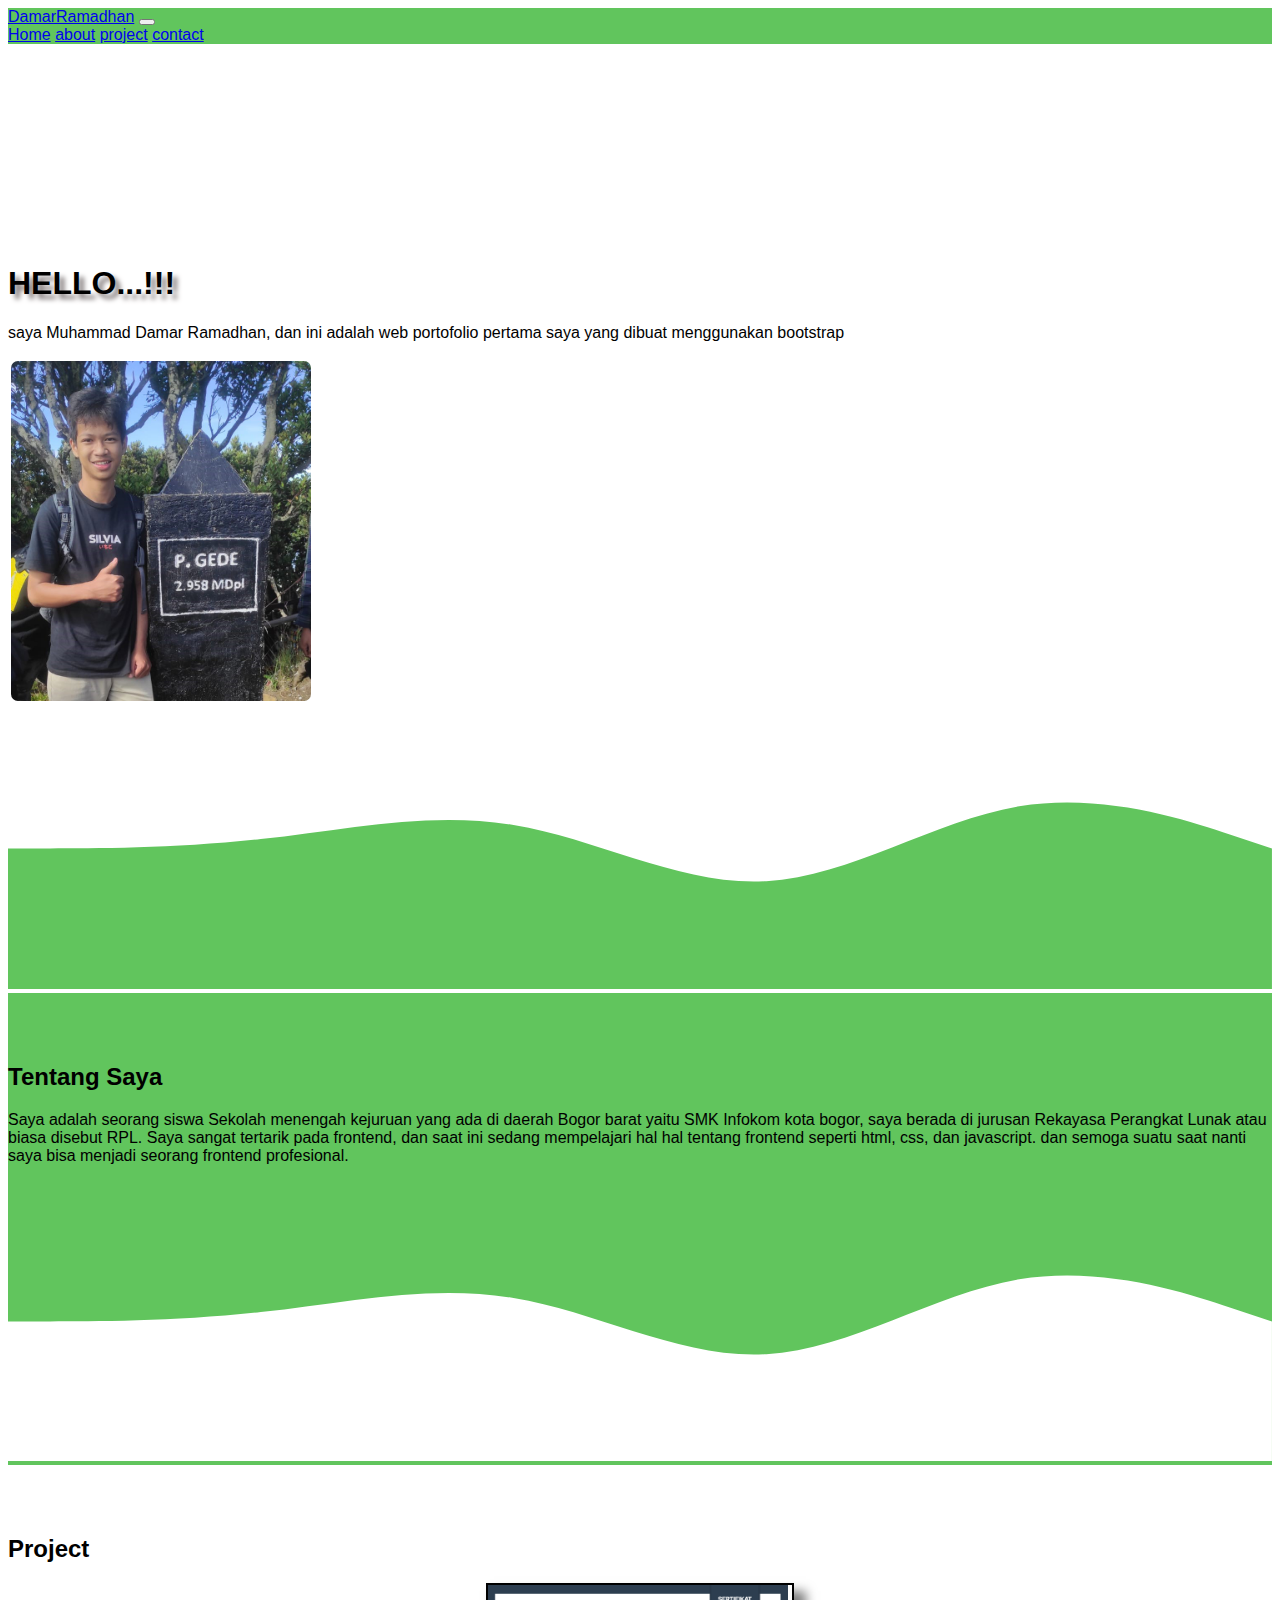
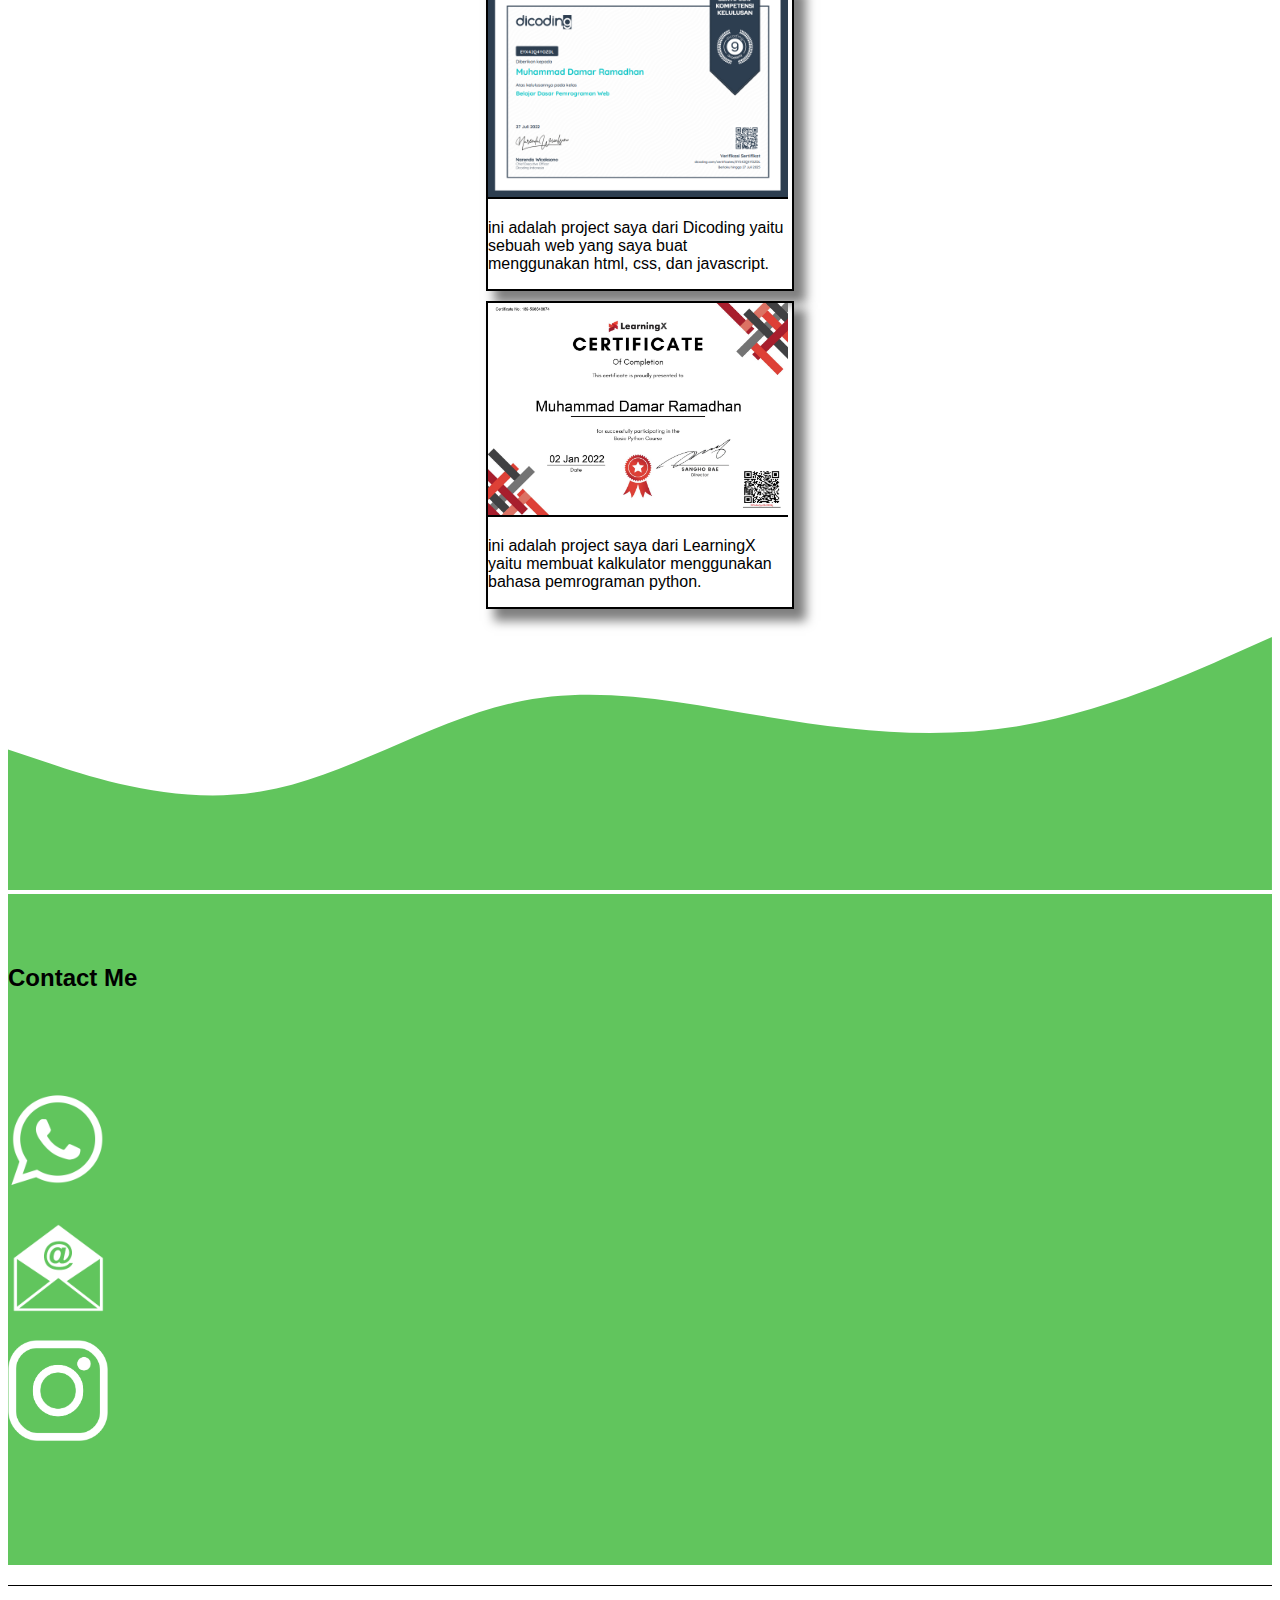
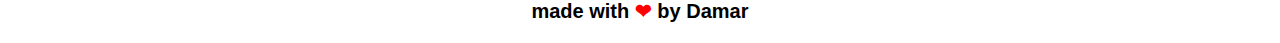
<file: index.html>
<!DOCTYPE html>
<html lang="en">
  <head>
    <meta charset="utf-8" />
    <meta name="viewport" content="width=device-width, initial-scale=1" />
    <title>Portfolio-Damar</title>
    <link href="https://cdn.jsdelivr.net/npm/bootstrap@5.2.0/dist/css/bootstrap.min.css" rel="stylesheet" integrity="sha384-gH2yIJqKdNHPEq0n4Mqa/HGKIhSkIHeL5AyhkYV8i59U5AR6csBvApHHNl/vI1Bx" crossorigin="anonymous" />
    <link rel="stylesheet" href="style.css" />
  </head>
  <body>
    <!-- navbar -->
    <nav class="navbar navbar-expand-lg fixed-top shadow" style="background-color: #61c55d">
      <div class="container">
        <a class="navbar-brand fw-bold text-white" href="#">DamarRamadhan</a>
        <button class="navbar-toggler" type="button" data-bs-toggle="collapse" data-bs-target="#navbarNavAltMarkup" aria-controls="navbarNavAltMarkup" aria-expanded="false" aria-label="Toggle navigation">
          <span class="navbar-toggler-icon"></span>
        </button>
        <div class="collapse navbar-collapse" id="navbarNavAltMarkup">
          <div class="navbar-nav ms-auto">
            <a class="nav-link active text-white link-text" aria-current="page" href="#home">Home</a>
            <a class="nav-link active text-white link-text" href="#about">about</a>
            <a class="nav-link active text-white link-text" href="#project">project</a>
            <a class="nav-link active text-white link-text" href="#contact">contact</a>
          </div>
        </div>
      </div>
    </nav>
    <!-- akhir navbar -->

    <!-- hero -->
    <section id="home" class="jumbotron">
      <div class="container-12 d-flex">
        <div class="container hero-text">
          <h1 class="display-4 fw-bold hello">HELLO...!!!</h1>
          <p class="lead col-lg-9">saya Muhammad Damar Ramadhan, dan ini adalah web portofolio pertama saya yang dibuat menggunakan bootstrap</p>
        </div>
        <img src="img/myself.jpg" alt="" width="300" class="hero-img shadow" />
      </div>
      <svg xmlns="http://www.w3.org/2000/svg" viewBox="0 0 1440 320">
        <path
          fill="#61c55d"
          fill-opacity="1"
          d="M0,160L48,160C96,160,192,160,288,149.3C384,139,480,117,576,133.3C672,149,768,203,864,197.3C960,192,1056,128,1152,112C1248,96,1344,128,1392,144L1440,160L1440,320L1392,320C1344,320,1248,320,1152,320C1056,320,960,320,864,320C768,320,672,320,576,320C480,320,384,320,288,320C192,320,96,320,48,320L0,320Z"
        ></path>
      </svg>
    </section>
    <!-- akhir hero -->

    <!-- about -->
    <section id="about" style="background-color: #61c55d">
      <div class="container text-center">
        <div class="row">
          <div class="col">
            <h2 class="text-white fw-bold">Tentang Saya</h2>
          </div>
        </div>
        <div class="row">
          <div class="col">
            <p class="text-white">
             Saya adalah seorang siswa Sekolah menengah kejuruan yang ada di daerah Bogor barat yaitu SMK Infokom kota bogor,
             saya berada di jurusan Rekayasa Perangkat Lunak atau biasa disebut RPL. Saya sangat tertarik pada frontend, dan
             saat ini sedang mempelajari hal hal tentang frontend seperti html, css, dan javascript.
             dan semoga suatu saat nanti saya bisa menjadi seorang frontend profesional.
            </p>
          </div>
        </div>
      </div>
      <svg xmlns="http://www.w3.org/2000/svg" viewBox="0 0 1440 320"><path fill="#ffffff" fill-opacity="1" d="M0,160L48,160C96,160,192,160,288,149.3C384,139,480,117,576,133.3C672,149,768,203,864,197.3C960,192,1056,128,1152,112C1248,96,1344,128,1392,144L1440,160L1440,320L1392,320C1344,320,1248,320,1152,320C1056,320,960,320,864,320C768,320,672,320,576,320C480,320,384,320,288,320C192,320,96,320,48,320L0,320Z"></path></svg>
      </svg>
    </section>
    <!-- akhir about -->
     
    <!-- project -->
    <section id="project">
      <div class="container text-center">
        <div class="row">
          <div class="col">
            <h2>Project</h2>
          </div>
        </div>
        <div class="row text-center">
          <div class="col-lg-6">
            <div class="card">
              <img src="img/dicoding.png" class="card-img-top"  alt="sertifikat">
              <div class="card-body">
                <p class="card-text">ini adalah project saya dari Dicoding yaitu sebuah web yang saya buat menggunakan html, css, dan javascript.</p>
              </div>
            </div>
          </div>
          <div class="col-lg-6">
            <div class="card">
              <img src="img/XVSc6xQq42LX2MLj.jpg" class="card-img-top" alt="sertifikat">
              <div class="card-body">
                <p class="card-text">ini adalah project saya dari LearningX yaitu membuat kalkulator menggunakan bahasa pemrograman python.</p>
              </div>
            </div>
          </div>
        </div>
      </div>
      <svg xmlns="http://www.w3.org/2000/svg" viewBox="0 0 1440 320"><path fill="#61c55d" fill-opacity="1" d="M0,160L48,176C96,192,192,224,288,208C384,192,480,128,576,106.7C672,85,768,107,864,122.7C960,139,1056,149,1152,133.3C1248,117,1344,75,1392,53.3L1440,32L1440,320L1392,320C1344,320,1248,320,1152,320C1056,320,960,320,864,320C768,320,672,320,576,320C480,320,384,320,288,320C192,320,96,320,48,320L0,320Z"></path></svg>
    </section>
    <!-- akhir project -->

    <!-- contact -->
    <section id="contact" style="background-color: #61c55d">
      <div class="container-fluid text-center container-ct">
        <div class="row">
          <div class="col text-contact">
            <h2 class="text-light fw-bold">Contact Me</h2>
          </div>
          <div class="row">
            <div class="col-lg-4">
            <a href="https://wa.me/6285775168475" target="_blank">
              <img src="img/whatsapp.png" alt="whatsapp">
            </a>
            </div>
            <div class="col-lg-4">
             <a href="mailto:damarramadhan361@gmail.com ">
              <img src="img/mail.png" alt="mail">
             </a>
            </div>
            <div class="col-lg-4">
            <a href="https://www.instagram.com/damarreee_/" target="_blank">
              <img src="img/instagram.png" alt="instagram">
            </a> 
            </div>
          </div>
      </div>
    </section>
    <!-- akhir contact -->

    <footer>
      <p>made with <span>&#10084;</span> by Damar </p> 
    </footer>

    <script src="https://cdn.jsdelivr.net/npm/bootstrap@5.2.0/dist/js/bootstrap.bundle.min.js" integrity="sha384-A3rJD856KowSb7dwlZdYEkO39Gagi7vIsF0jrRAoQmDKKtQBHUuLZ9AsSv4jD4Xa" crossorigin="anonymous"></script>
  </body>
</html>
</file>
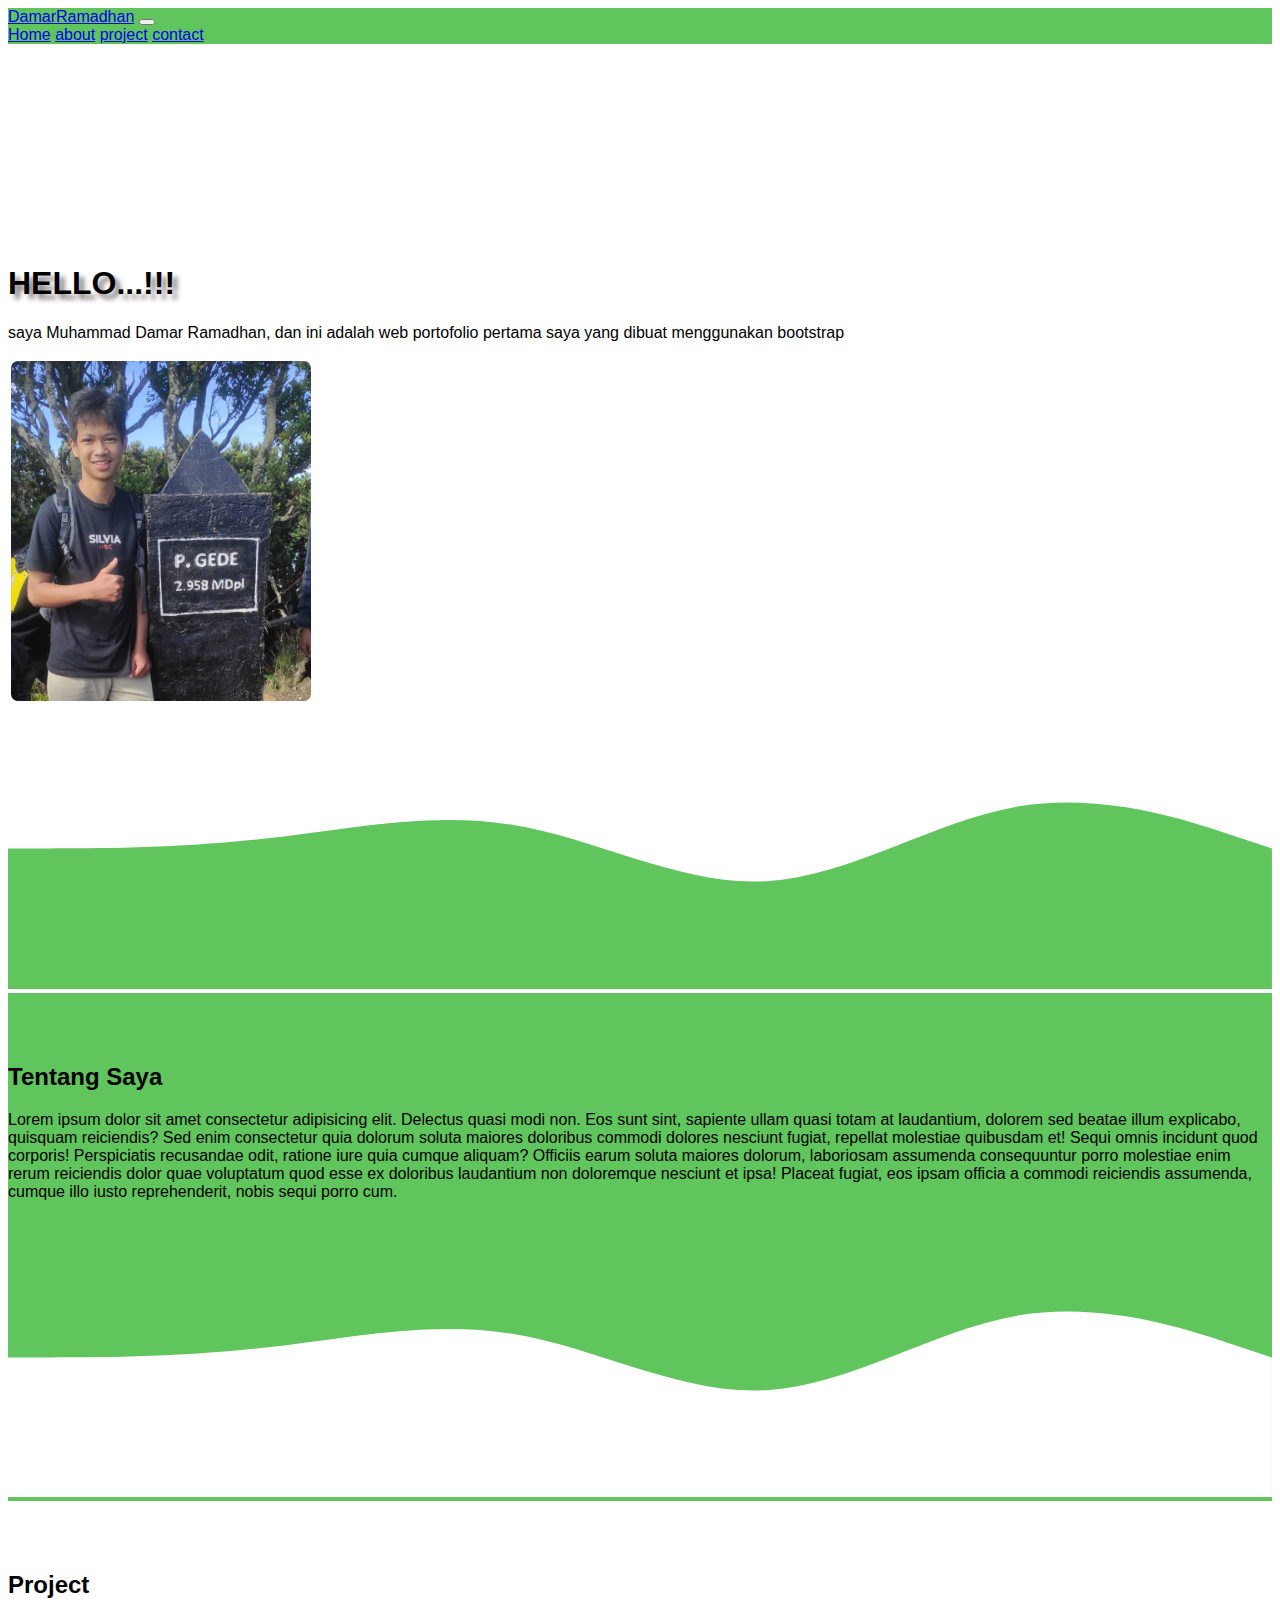
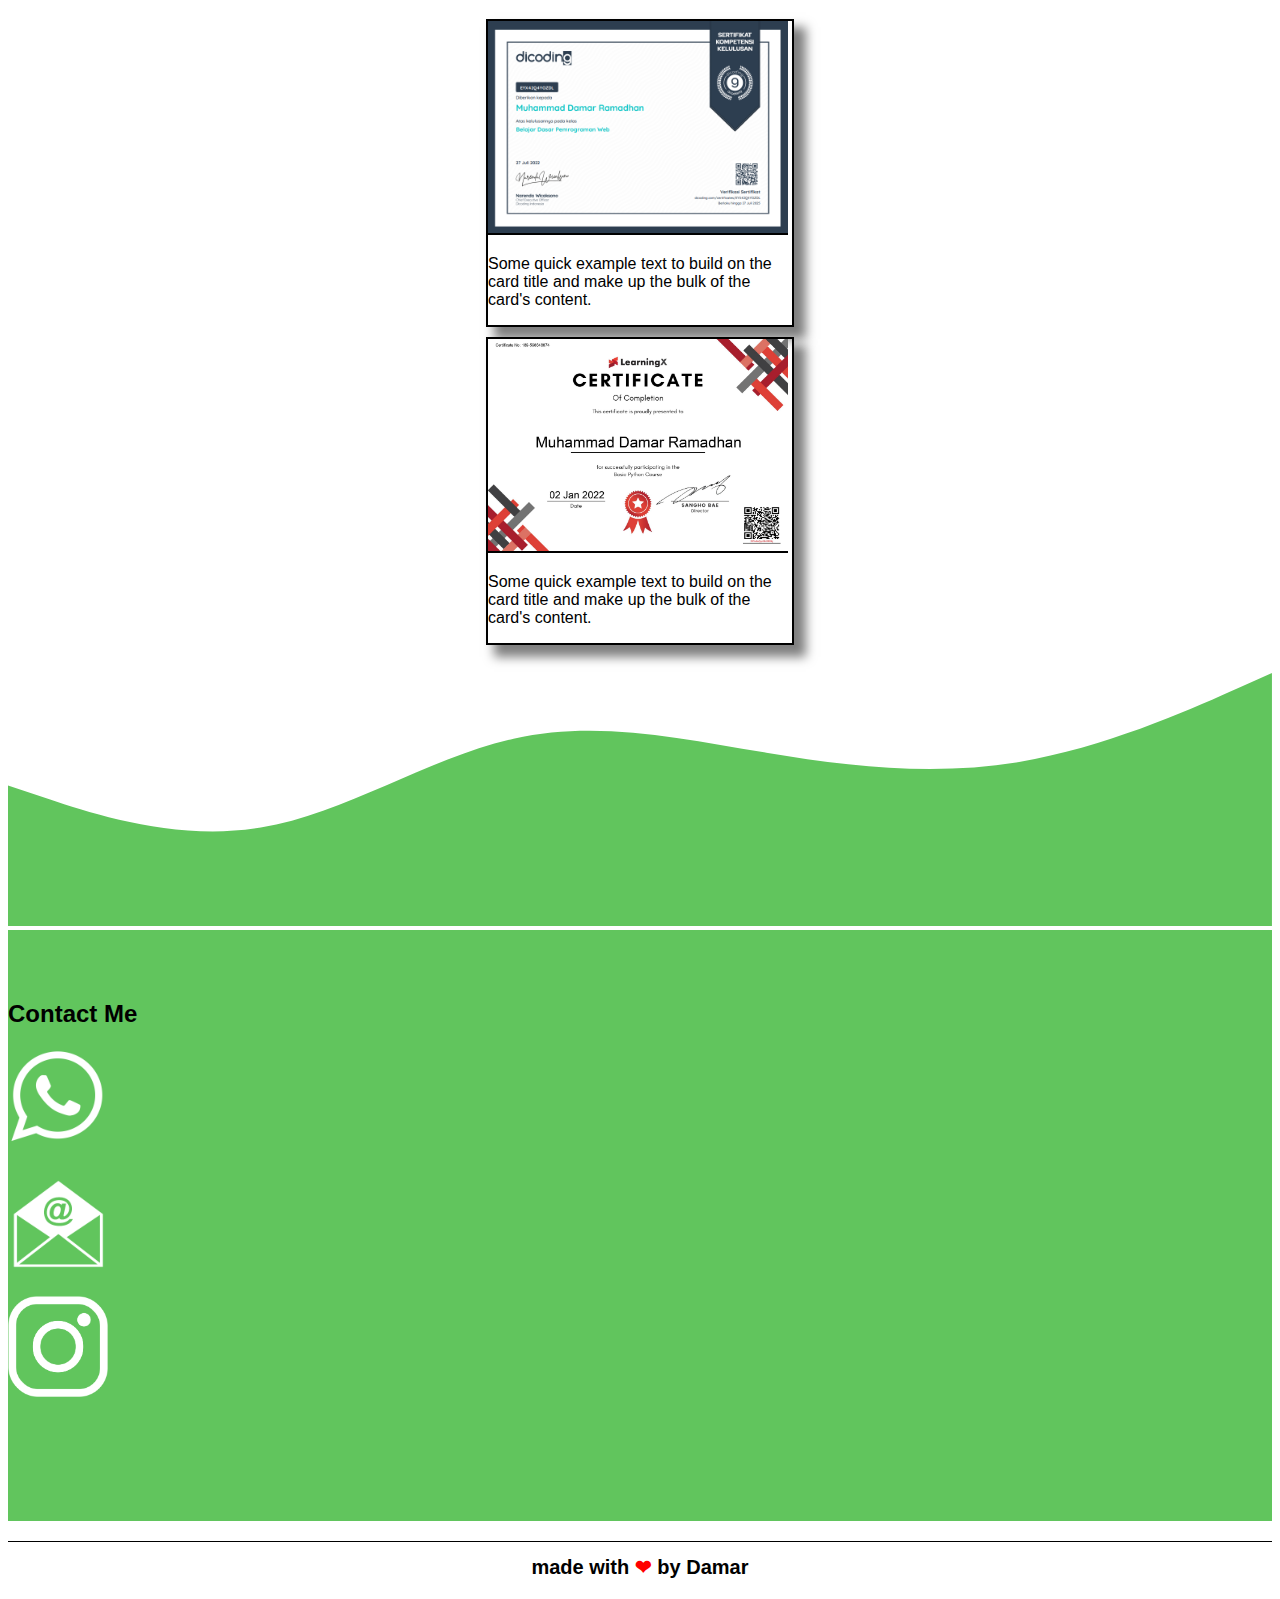
<file: inex.html>
<!DOCTYPE html>
<html lang="en">
  <head>
    <meta charset="utf-8" />
    <meta name="viewport" content="width=device-width, initial-scale=1" />
    <title>Bootstrap demo</title>
    <link href="https://cdn.jsdelivr.net/npm/bootstrap@5.2.0/dist/css/bootstrap.min.css" rel="stylesheet" integrity="sha384-gH2yIJqKdNHPEq0n4Mqa/HGKIhSkIHeL5AyhkYV8i59U5AR6csBvApHHNl/vI1Bx" crossorigin="anonymous" />
    <link rel="stylesheet" href="style.css" />
  </head>
  <body>
    <!-- navbar -->
    <nav class="navbar navbar-expand-lg shadow" style="background-color: #61c55d">
      <div class="container">
        <a class="navbar-brand fw-bold text-white" href="#">DamarRamadhan</a>
        <button class="navbar-toggler" type="button" data-bs-toggle="collapse" data-bs-target="#navbarNavAltMarkup" aria-controls="navbarNavAltMarkup" aria-expanded="false" aria-label="Toggle navigation">
          <span class="navbar-toggler-icon"></span>
        </button>
        <div class="collapse navbar-collapse" id="navbarNavAltMarkup">
          <div class="navbar-nav ms-auto">
            <a class="nav-link active text-white" aria-current="page" href="#home">Home</a>
            <a class="nav-link active text-white" href="#about">about</a>
            <a class="nav-link active text-white" href="#project">project</a>
            <a class="nav-link active text-white" href="#contact">contact</a>
          </div>
        </div>
      </div>
    </nav>
    <!-- akhir navbar -->

    <!-- hero -->
    <section id="home" class="jumbotron">
      <div class="container-12 d-flex">
        <div class="container hero-text">
          <h1 class="display-4 hello">HELLO...!!!</h1>
          <p class="lead col-lg-9">saya Muhammad Damar Ramadhan, dan ini adalah web portofolio pertama saya yang dibuat menggunakan bootstrap</p>
        </div>
        <img src="img/myself.jpg" alt="" width="300" class="hero-img shadow" />
      </div>
      <svg xmlns="http://www.w3.org/2000/svg" viewBox="0 0 1440 320">
        <path
          fill="#61c55d"
          fill-opacity="1"
          d="M0,160L48,160C96,160,192,160,288,149.3C384,139,480,117,576,133.3C672,149,768,203,864,197.3C960,192,1056,128,1152,112C1248,96,1344,128,1392,144L1440,160L1440,320L1392,320C1344,320,1248,320,1152,320C1056,320,960,320,864,320C768,320,672,320,576,320C480,320,384,320,288,320C192,320,96,320,48,320L0,320Z"
        ></path>
      </svg>
    </section>
    <!-- akhir hero -->

    <!-- about -->
    <section id="about" style="background-color: #61c55d">
      <div class="container text-center">
        <div class="row">
          <div class="col">
            <h2 class="text-white">Tentang Saya</h2>
          </div>
        </div>
        <div class="row">
          <div class="col">
            <p class="text-white">
              Lorem ipsum dolor sit amet consectetur adipisicing elit. Delectus quasi modi non. Eos sunt sint, sapiente ullam quasi totam at laudantium, dolorem sed beatae illum explicabo, quisquam reiciendis? Sed enim consectetur quia
              dolorum soluta maiores doloribus commodi dolores nesciunt fugiat, repellat molestiae quibusdam et! Sequi omnis incidunt quod corporis! Perspiciatis recusandae odit, ratione iure quia cumque aliquam? Officiis earum soluta
              maiores dolorum, laboriosam assumenda consequuntur porro molestiae enim rerum reiciendis dolor quae voluptatum quod esse ex doloribus laudantium non doloremque nesciunt et ipsa! Placeat fugiat, eos ipsam officia a commodi
              reiciendis assumenda, cumque illo iusto reprehenderit, nobis sequi porro cum.
            </p>
          </div>
        </div>
      </div>
      <svg xmlns="http://www.w3.org/2000/svg" viewBox="0 0 1440 320"><path fill="#ffffff" fill-opacity="1" d="M0,160L48,160C96,160,192,160,288,149.3C384,139,480,117,576,133.3C672,149,768,203,864,197.3C960,192,1056,128,1152,112C1248,96,1344,128,1392,144L1440,160L1440,320L1392,320C1344,320,1248,320,1152,320C1056,320,960,320,864,320C768,320,672,320,576,320C480,320,384,320,288,320C192,320,96,320,48,320L0,320Z"></path></svg>
      </svg>
    </section>
    <!-- akhir about -->
     
    <!-- project -->
    <section id="project">
      <div class="container text-center">
        <div class="row">
          <div class="col">
            <h2>Project</h2>
          </div>
        </div>
        <div class="row text-center">
          <div class="col-lg-6">
            <div class="card">
              <img src="img/dicoding.png" class="card-img-top"  alt="...">
              <div class="card-body">
                <p class="card-text">Some quick example text to build on the card title and make up the bulk of the card's content.</p>
              </div>
            </div>
          </div>
          <div class="col-lg-6">
            <div class="card">
              <img src="img/XVSc6xQq42LX2MLj.jpg" class="card-img-top" alt="...">
              <div class="card-body">
                <p class="card-text">Some quick example text to build on the card title and make up the bulk of the card's content.</p>
              </div>
            </div>
          </div>
        </div>
      </div>
      <svg xmlns="http://www.w3.org/2000/svg" viewBox="0 0 1440 320"><path fill="#61c55d" fill-opacity="1" d="M0,160L48,176C96,192,192,224,288,208C384,192,480,128,576,106.7C672,85,768,107,864,122.7C960,139,1056,149,1152,133.3C1248,117,1344,75,1392,53.3L1440,32L1440,320L1392,320C1344,320,1248,320,1152,320C1056,320,960,320,864,320C768,320,672,320,576,320C480,320,384,320,288,320C192,320,96,320,48,320L0,320Z"></path></svg>
    </section>
    <!-- akhir project -->

    <!-- contact -->
    <section id="contact" style="background-color: #61c55d">
      <div class="container-fluid text-center container-ct">
        <div class="row">
          <div class="col">
            <h2>Contact Me</h2>
          </div>
          <div class="row">
            <div class="col-lg-4">
            <a href="https://wa.me/6285775168475" target="_blank">
              <img src="img/whatsapp.png" alt="mail">
            </a>
            </div>
            <div class="col-lg-4">
             <a href="mailto:damarramadhan361@gmail.com ">
              <img src="img/mail.png" alt="">
             </a>
            </div>
            <div class="col-lg-4">
            <a href="https://www.instagram.com/damarreee_/" target="_blank">
              <img src="img/instagram.png" alt="">
            </a> 
            </div>
          </div>
      </div>
    </section>
    <!-- akhir contact -->

    <footer>
      <p>made with <span>&#10084;</span> by Damar </p> 
    </footer>

    <script src="https://cdn.jsdelivr.net/npm/bootstrap@5.2.0/dist/js/bootstrap.bundle.min.js" integrity="sha384-A3rJD856KowSb7dwlZdYEkO39Gagi7vIsF0jrRAoQmDKKtQBHUuLZ9AsSv4jD4Xa" crossorigin="anonymous"></script>
  </body>
</html>
</file>
<file: style.css>
*,
body,
html {
  font-family: 'Trebuchet MS', 'Lucida Sans Unicode', 'Lucida Grande', 'Lucida Sans', Arial, sans-serif;
}

.jumbotron {
  padding-top: 100px;
  background-color: #ffffff;
}

.link-text:hover {
  font-weight: bold;
}

section {
  padding-top: 50px;
}

.hero-img {
  border-radius: 10px;
  border: 3px solid rgb(255, 255, 255);
  margin-right: 50px;
}

.hero-text {
  padding-top: 100px;
}

.hello {
  text-shadow: 5px 5px 5px rgb(129, 121, 121);
}

.card {
  border: 2px solid black;
  width: 19rem;
  margin: auto;
  margin-top: 10px;
  box-shadow: 10px 10px 10px 2px rgb(0, 0, 0, 0.5);
  transition: 0.3s;
}

.card-img-top {
  width: 300px;
  margin: auto;
  border-bottom: 2px solid black;
}

.container-ct {
  padding-bottom: 100px;
}

.text-contact {
  margin-bottom: 100px;
}

a img {
  width: 100px;
  margin-bottom: 20px;
}

footer {
  height: 50px;
}

footer p {
  text-align: center;
  font-size: 20px;
  color: #000000;
  font-weight: bold;
  line-height: 50px;
  border-top: 1px solid #000000;
}

footer p span {
  color: red;
}

@media (min-width: 768px) {
  .card:hover {
    box-shadow: 20px 20px 10px 1px rgba(0, 0, 0, 0.3);
    margin-top: 5px;
  }
}

@media (max-width: 768px) {
  .container-12 {
    flex-direction: column;
    align-items: center;
  }
}

@media (max-width: 576px) {
  .hero-text {
    font-size: 15px;
    font-weight: 700px;
    padding-top: 20px;
    text-align: center;
  }
  .hero-img {
    width: 200px;
    margin: auto;
  }

  .card {
    margin-top: 40px;
  }
}
</file>
